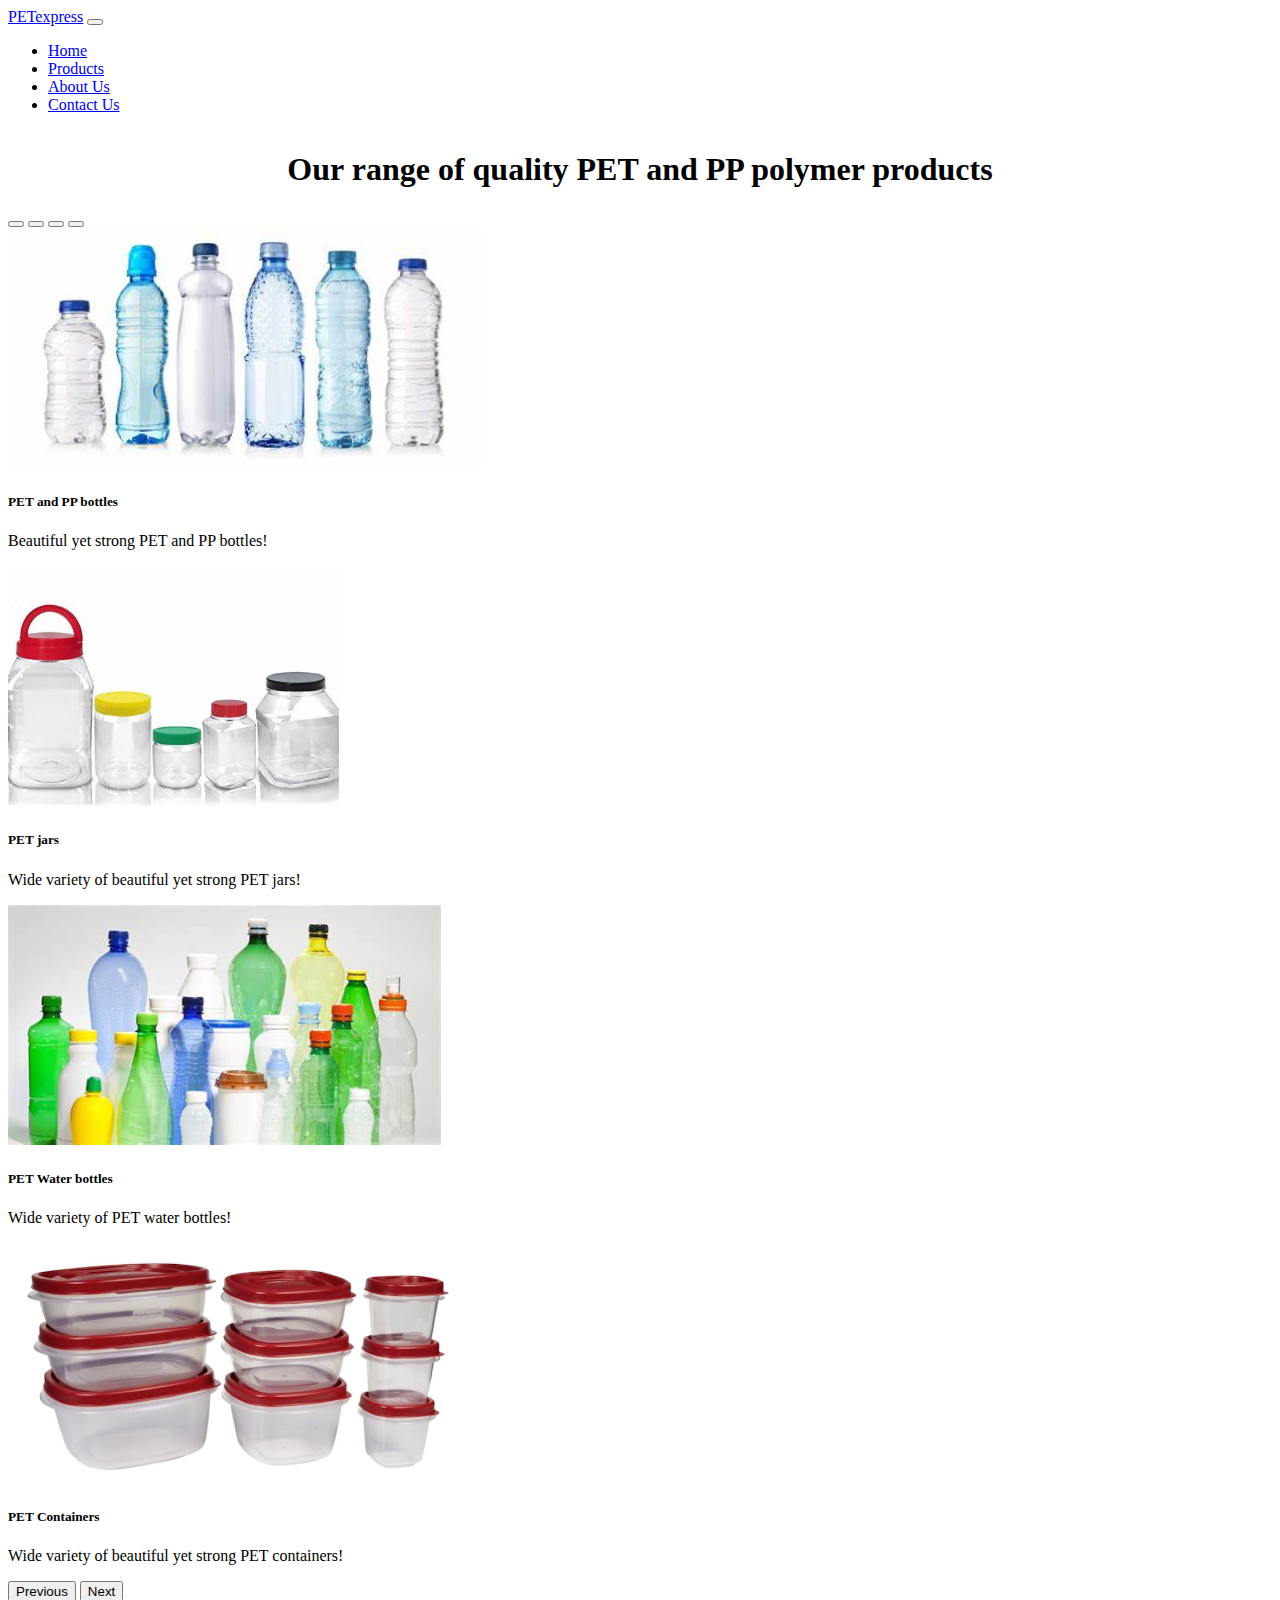
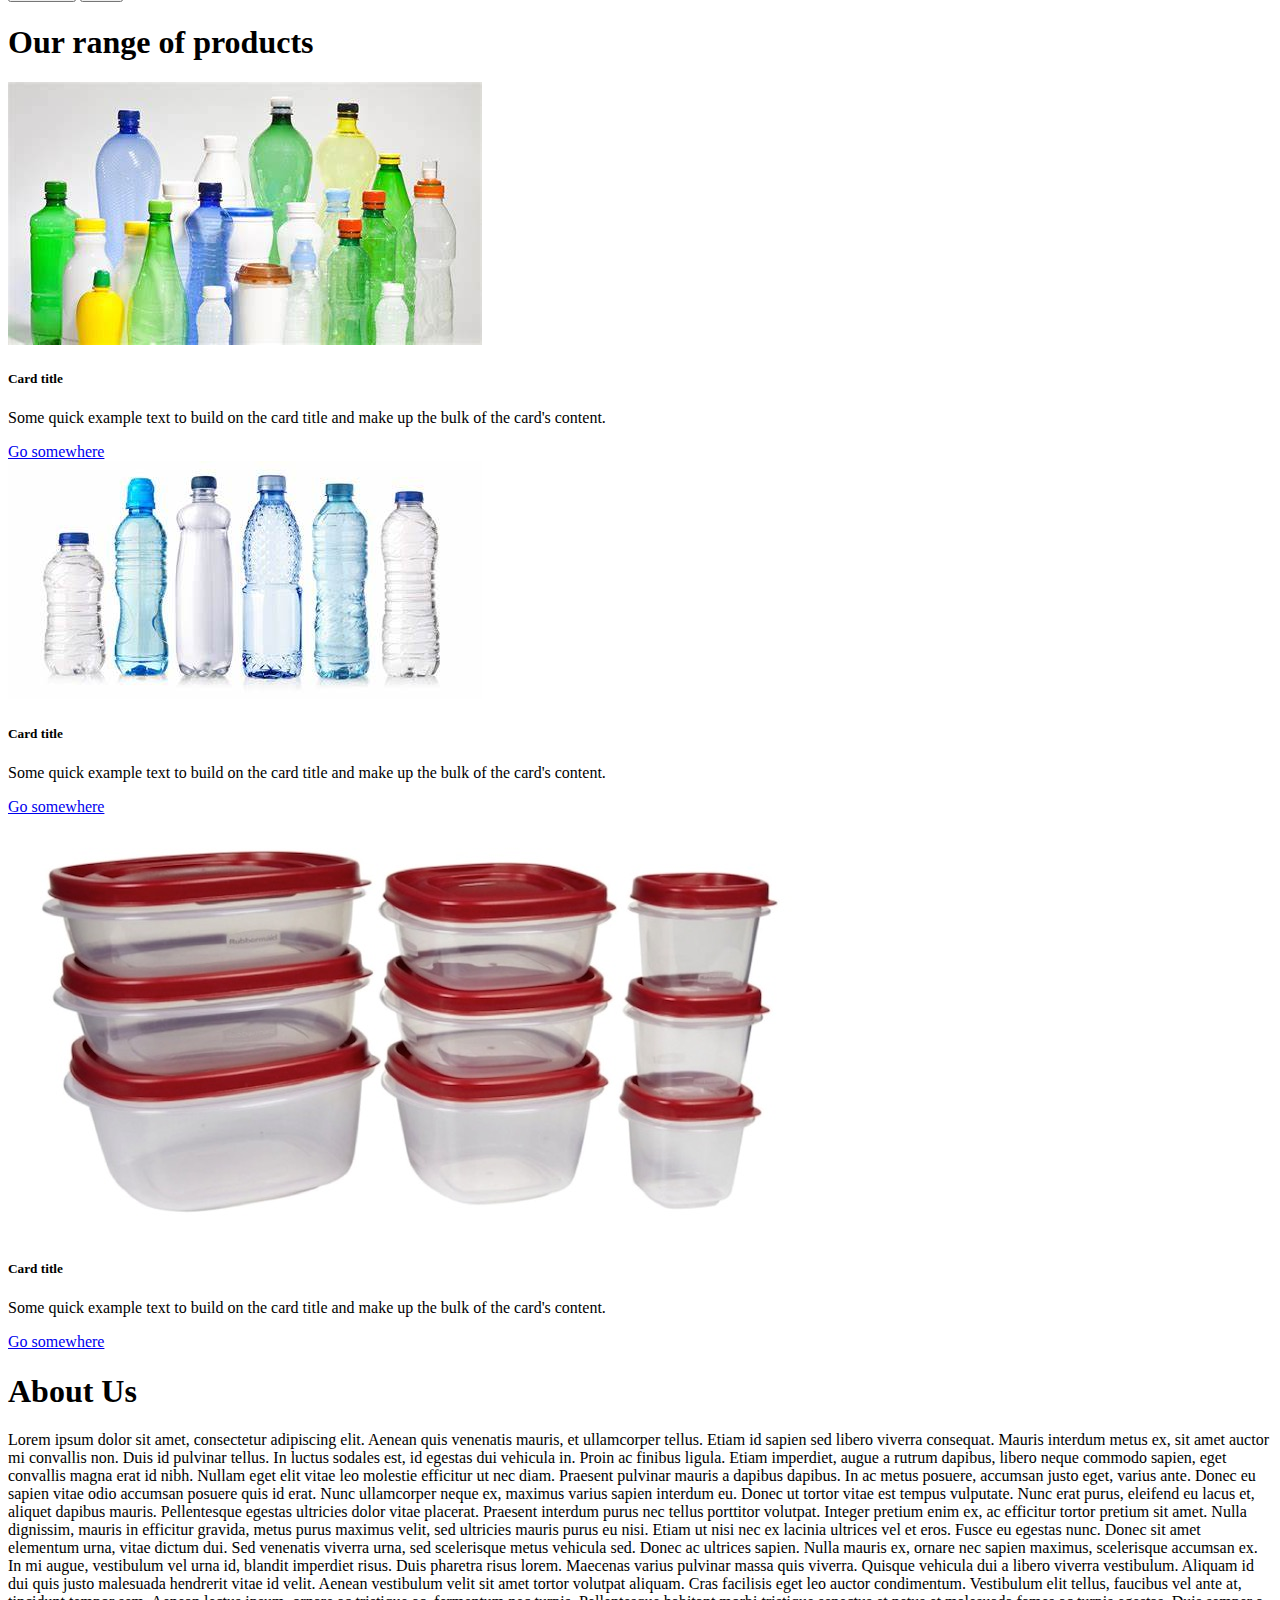
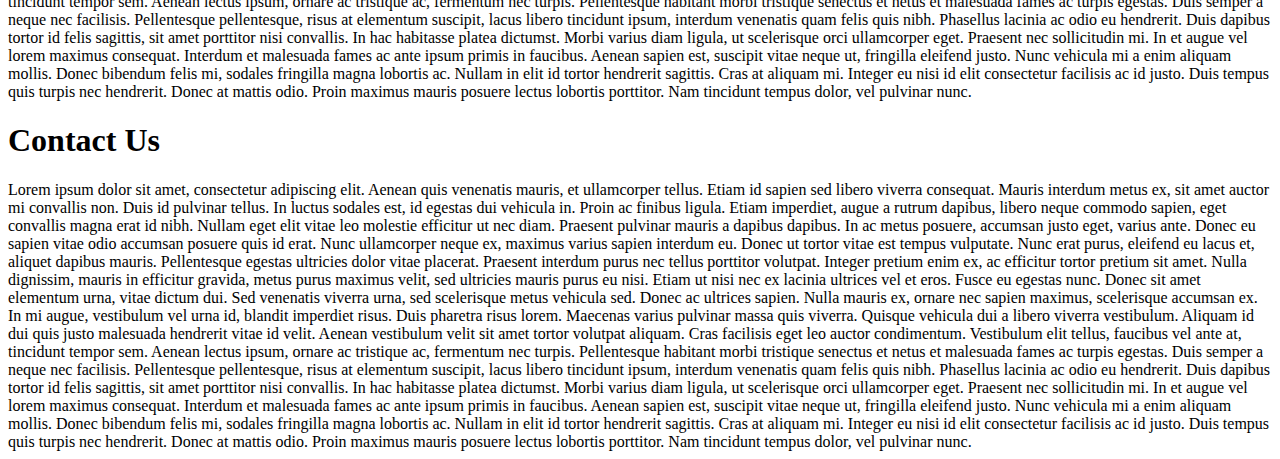
<file: index_old.html>
<!doctype html>
<html lang="en">
  <head>
    <!-- Required meta tags -->
    <meta charset="utf-8">
    <meta name="viewport" content="width=device-width, initial-scale=1">

    <!-- Bootstrap CSS -->
    <link href="https://cdn.jsdelivr.net/npm/bootstrap@5.1.3/dist/css/bootstrap.min.css" rel="stylesheet" integrity="sha384-1BmE4kWBq78iYhFldvKuhfTAU6auU8tT94WrHftjDbrCEXSU1oBoqyl2QvZ6jIW3" crossorigin="anonymous">
    <link href="styles.css" rel="stylesheet">
    <title>PETexpress: One-stop-shop for all your PET & PP needs</title>
  </head>
  <body data-bs-spy="scroll" data-bs-target="#mynavbar" data-bs-offset="0">
    <!-- Navbar -->
    <nav id="mynavbar" class="navbar navbar-expand-lg navbar-dark bg-dark sticky-top">
      <div class="container-fluid">
        <a class="navbar-brand h1" href="#">PETexpress</a>
        <button class="navbar-toggler" type="button" data-bs-toggle="collapse" data-bs-target="#navbarSupportedContent">
          <span class="navbar-toggler-icon"></span>
        </button>
        <div class="collapse navbar-collapse" id="navbarSupportedContent">
          <ul class="navbar-nav me-auto mb-2 mb-lg-0">
            <li class="nav-item">
              <a class="nav-link active" href="#home">Home</a>
            </li>
            <li class="nav-item">
              <a class="nav-link" href="#products">Products</a>
            </li>
            <li class="nav-item">
              <a class="nav-link" href="#about-us">About Us</a>
            </li>
            <li class="nav-item">
              <a class="nav-link" href="#contact-us">Contact Us</a>
            </li>
          </ul>
        </div>
      </div>
    </nav>
      
    <!-- Info -->
    <div id="home" class="info">
      <h1>
        Our range of quality PET and PP polymer products
      </h1>
    </div>

      <!--  Gallary -->
    <div id="carouselExampleIndicators" class="carousel carousel-dark slide" data-bs-ride="carousel">
      <div class="carousel-indicators">
        <button type="button" data-bs-target="#carouselExampleIndicators" data-bs-slide-to="0" class="active"></button>
        <button type="button" data-bs-target="#carouselExampleIndicators" data-bs-slide-to="1"></button>
        <button type="button" data-bs-target="#carouselExampleIndicators" data-bs-slide-to="2"></button>
        <button type="button" data-bs-target="#carouselExampleIndicators" data-bs-slide-to="3"></button>
      </div>
      <div class="carousel-inner">
        <div class="carousel-item active">
          <img src="assets/images/bottles.jpg" class="carousel-img d-block w-100" alt="bottles">
          <div class="carousel-caption d-none d-md-block">
              <h5>PET and PP bottles</h5>
              <p>Beautiful yet strong PET and PP bottles!</p>
          </div>
        </div>
        <div class="carousel-item">
          <img src="assets/images/jars.jpg" class="carousel-img d-block w-100" alt="jars">
          <div class="carousel-caption d-none d-md-block">
              <h5>PET jars</h5>
              <p>Wide variety of beautiful yet strong PET jars!</p>
          </div>
        </div>
        <div class="carousel-item">
          <img src="assets/images/bottles2.jpg" class="carousel-img d-block w-100" alt="jars">
          <div class="carousel-caption d-none d-md-block">
              <h5>PET Water bottles</h5>
              <p>Wide variety of PET water bottles!</p>
          </div>
        </div>
        <div class="carousel-item">
          <img src="assets/images/containers.jpg" class="carousel-img d-block w-100" alt="jars">
          <div class="carousel-caption d-none d-md-block">
              <h5>PET Containers</h5>
              <p>Wide variety of beautiful yet strong PET containers!</p>
          </div>
        </div>
      </div>
      <button class="carousel-control-prev" type="button" data-bs-target="#carouselExampleIndicators" data-bs-slide="prev">
        <span class="carousel-control-prev-icon" aria-hidden="true"></span>
        <span class="visually-hidden">Previous</span>
      </button>
      <button class="carousel-control-next" type="button" data-bs-target="#carouselExampleIndicators" data-bs-slide="next">
        <span class="carousel-control-next-icon" aria-hidden="true"></span>
        <span class="visually-hidden">Next</span>
      </button>
    </div>

    <div class="content">
      <div id="products" class="row">
        <h1>Our range of products</h1>
        <div class="col">
          <div class="card">
            <img src="assets/images/bottles2.jpg" class="card-img-top" alt="...">
            <div class="card-body">
              <h5 class="card-title">Card title</h5>
              <p class="card-text">Some quick example text to build on the card title and make up the bulk of the card's content.</p>
              <a href="#" class="btn btn-primary">Go somewhere</a>
            </div>
          </div>
        </div>
        <div class="col">
          <div class="card">
            <img src="assets/images/bottles.jpg" class="card-img-top">
            <div class="card-body">
              <h5 class="card-title">Card title</h5>
              <p class="card-text">Some quick example text to build on the card title and make up the bulk of the card's content.</p>
              <a href="#" class="btn btn-primary">Go somewhere</a>
            </div>
          </div>
        </div>
        <div class="col">
          <div class="card">
            <img src="assets/images/containers.jpg" class="card-img-top">
            <div class="card-body">
              <h5 class="card-title">Card title</h5>
              <p class="card-text">Some quick example text to build on the card title and make up the bulk of the card's content.</p>
              <a href="#" class="btn btn-primary">Go somewhere</a>
            </div>
          </div>
        </div>
      </div>
      <div id="about-us">
        <h1>About Us</h1>
        Lorem ipsum dolor sit amet, consectetur adipiscing elit. Aenean quis venenatis mauris, et ullamcorper tellus. Etiam id sapien sed libero viverra consequat. Mauris interdum metus ex, sit amet auctor mi convallis non. Duis id pulvinar tellus. In luctus sodales est, id egestas dui vehicula in. Proin ac finibus ligula. Etiam imperdiet, augue a rutrum dapibus, libero neque commodo sapien, eget convallis magna erat id nibh. Nullam eget elit vitae leo molestie efficitur ut nec diam. Praesent pulvinar mauris a dapibus dapibus.

        In ac metus posuere, accumsan justo eget, varius ante. Donec eu sapien vitae odio accumsan posuere quis id erat. Nunc ullamcorper neque ex, maximus varius sapien interdum eu. Donec ut tortor vitae est tempus vulputate. Nunc erat purus, eleifend eu lacus et, aliquet dapibus mauris. Pellentesque egestas ultricies dolor vitae placerat. Praesent interdum purus nec tellus porttitor volutpat. Integer pretium enim ex, ac efficitur tortor pretium sit amet. Nulla dignissim, mauris in efficitur gravida, metus purus maximus velit, sed ultricies mauris purus eu nisi. Etiam ut nisi nec ex lacinia ultrices vel et eros.

        Fusce eu egestas nunc. Donec sit amet elementum urna, vitae dictum dui. Sed venenatis viverra urna, sed scelerisque metus vehicula sed. Donec ac ultrices sapien. Nulla mauris ex, ornare nec sapien maximus, scelerisque accumsan ex. In mi augue, vestibulum vel urna id, blandit imperdiet risus. Duis pharetra risus lorem. Maecenas varius pulvinar massa quis viverra. Quisque vehicula dui a libero viverra vestibulum. Aliquam id dui quis justo malesuada hendrerit vitae id velit. Aenean vestibulum velit sit amet tortor volutpat aliquam. Cras facilisis eget leo auctor condimentum. Vestibulum elit tellus, faucibus vel ante at, tincidunt tempor sem.

        Aenean lectus ipsum, ornare ac tristique ac, fermentum nec turpis. Pellentesque habitant morbi tristique senectus et netus et malesuada fames ac turpis egestas. Duis semper a neque nec facilisis. Pellentesque pellentesque, risus at elementum suscipit, lacus libero tincidunt ipsum, interdum venenatis quam felis quis nibh. Phasellus lacinia ac odio eu hendrerit. Duis dapibus tortor id felis sagittis, sit amet porttitor nisi convallis. In hac habitasse platea dictumst. Morbi varius diam ligula, ut scelerisque orci ullamcorper eget. Praesent nec sollicitudin mi. In et augue vel lorem maximus consequat. Interdum et malesuada fames ac ante ipsum primis in faucibus. Aenean sapien est, suscipit vitae neque ut, fringilla eleifend justo.

        Nunc vehicula mi a enim aliquam mollis. Donec bibendum felis mi, sodales fringilla magna lobortis ac. Nullam in elit id tortor hendrerit sagittis. Cras at aliquam mi. Integer eu nisi id elit consectetur facilisis ac id justo. Duis tempus quis turpis nec hendrerit. Donec at mattis odio. Proin maximus mauris posuere lectus lobortis porttitor. Nam tincidunt tempus dolor, vel pulvinar nunc. 
      </div>
      <div id="contact-us">
        <h1>Contact Us</h1>
        Lorem ipsum dolor sit amet, consectetur adipiscing elit. Aenean quis venenatis mauris, et ullamcorper tellus. Etiam id sapien sed libero viverra consequat. Mauris interdum metus ex, sit amet auctor mi convallis non. Duis id pulvinar tellus. In luctus sodales est, id egestas dui vehicula in. Proin ac finibus ligula. Etiam imperdiet, augue a rutrum dapibus, libero neque commodo sapien, eget convallis magna erat id nibh. Nullam eget elit vitae leo molestie efficitur ut nec diam. Praesent pulvinar mauris a dapibus dapibus.

        In ac metus posuere, accumsan justo eget, varius ante. Donec eu sapien vitae odio accumsan posuere quis id erat. Nunc ullamcorper neque ex, maximus varius sapien interdum eu. Donec ut tortor vitae est tempus vulputate. Nunc erat purus, eleifend eu lacus et, aliquet dapibus mauris. Pellentesque egestas ultricies dolor vitae placerat. Praesent interdum purus nec tellus porttitor volutpat. Integer pretium enim ex, ac efficitur tortor pretium sit amet. Nulla dignissim, mauris in efficitur gravida, metus purus maximus velit, sed ultricies mauris purus eu nisi. Etiam ut nisi nec ex lacinia ultrices vel et eros.

        Fusce eu egestas nunc. Donec sit amet elementum urna, vitae dictum dui. Sed venenatis viverra urna, sed scelerisque metus vehicula sed. Donec ac ultrices sapien. Nulla mauris ex, ornare nec sapien maximus, scelerisque accumsan ex. In mi augue, vestibulum vel urna id, blandit imperdiet risus. Duis pharetra risus lorem. Maecenas varius pulvinar massa quis viverra. Quisque vehicula dui a libero viverra vestibulum. Aliquam id dui quis justo malesuada hendrerit vitae id velit. Aenean vestibulum velit sit amet tortor volutpat aliquam. Cras facilisis eget leo auctor condimentum. Vestibulum elit tellus, faucibus vel ante at, tincidunt tempor sem.

        Aenean lectus ipsum, ornare ac tristique ac, fermentum nec turpis. Pellentesque habitant morbi tristique senectus et netus et malesuada fames ac turpis egestas. Duis semper a neque nec facilisis. Pellentesque pellentesque, risus at elementum suscipit, lacus libero tincidunt ipsum, interdum venenatis quam felis quis nibh. Phasellus lacinia ac odio eu hendrerit. Duis dapibus tortor id felis sagittis, sit amet porttitor nisi convallis. In hac habitasse platea dictumst. Morbi varius diam ligula, ut scelerisque orci ullamcorper eget. Praesent nec sollicitudin mi. In et augue vel lorem maximus consequat. Interdum et malesuada fames ac ante ipsum primis in faucibus. Aenean sapien est, suscipit vitae neque ut, fringilla eleifend justo.

        Nunc vehicula mi a enim aliquam mollis. Donec bibendum felis mi, sodales fringilla magna lobortis ac. Nullam in elit id tortor hendrerit sagittis. Cras at aliquam mi. Integer eu nisi id elit consectetur facilisis ac id justo. Duis tempus quis turpis nec hendrerit. Donec at mattis odio. Proin maximus mauris posuere lectus lobortis porttitor. Nam tincidunt tempus dolor, vel pulvinar nunc. 
      </div>
    </div>

    <div class="footer">

    </div>

    <script src="https://cdn.jsdelivr.net/npm/bootstrap@5.1.3/dist/js/bootstrap.bundle.min.js" integrity="sha384-ka7Sk0Gln4gmtz2MlQnikT1wXgYsOg+OMhuP+IlRH9sENBO0LRn5q+8nbTov4+1p" crossorigin="anonymous"></script>
  </body>
</html>
</file>
<file: styles.css>
.bd-placeholder-img {
  font-size: 1.125rem;
  text-anchor: middle;
  -webkit-user-select: none;
  -moz-user-select: none;
  user-select: none;
}

@media (min-width: 768px) {
  .bd-placeholder-img-lg {
    font-size: 3.5rem;
  }
}

.carousel-img {
  height: 15rem;
}

.info {
  display: flex;
  justify-content: center;
}

#header.not-top {
  box-shadow: 0 0 30px rgba(0, 0, 0, 0.25);
}


.products-row {
  width: 33%;
  margin: 0.1rem;
}

.section-header {
  color: #123;
}
</file>
